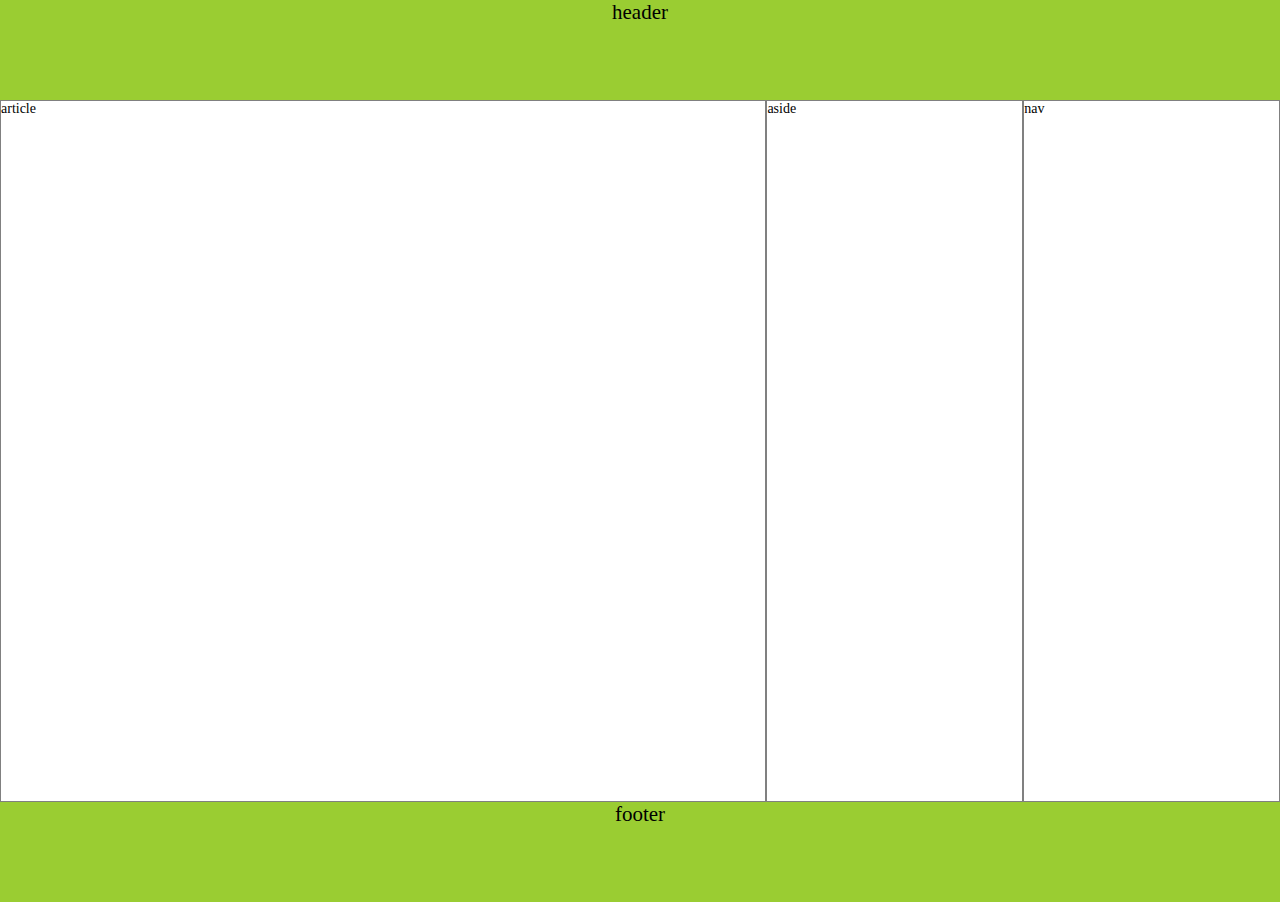
<file: layout.html>
<!DOCTYPE html>
<html lang="en">
<head>
    <meta charset="UTF-8">
    <meta http-equiv="X-UA-Compatible" content="IE=edge">
    <meta name="viewport" content="width=device-width, initial-scale=1.0">
    <title>Document</title>
    <link rel="stylesheet" href="css/style01.css">
</head>
<body>
    <div class="container">
        <header>header</header>
        <section>
            <article>article</article>
            <aside id="right">aside</aside>
            <nav>nav</nav>
        </section>
        <footer>footer</footer>
    </div>
</body>
</html>
</file>
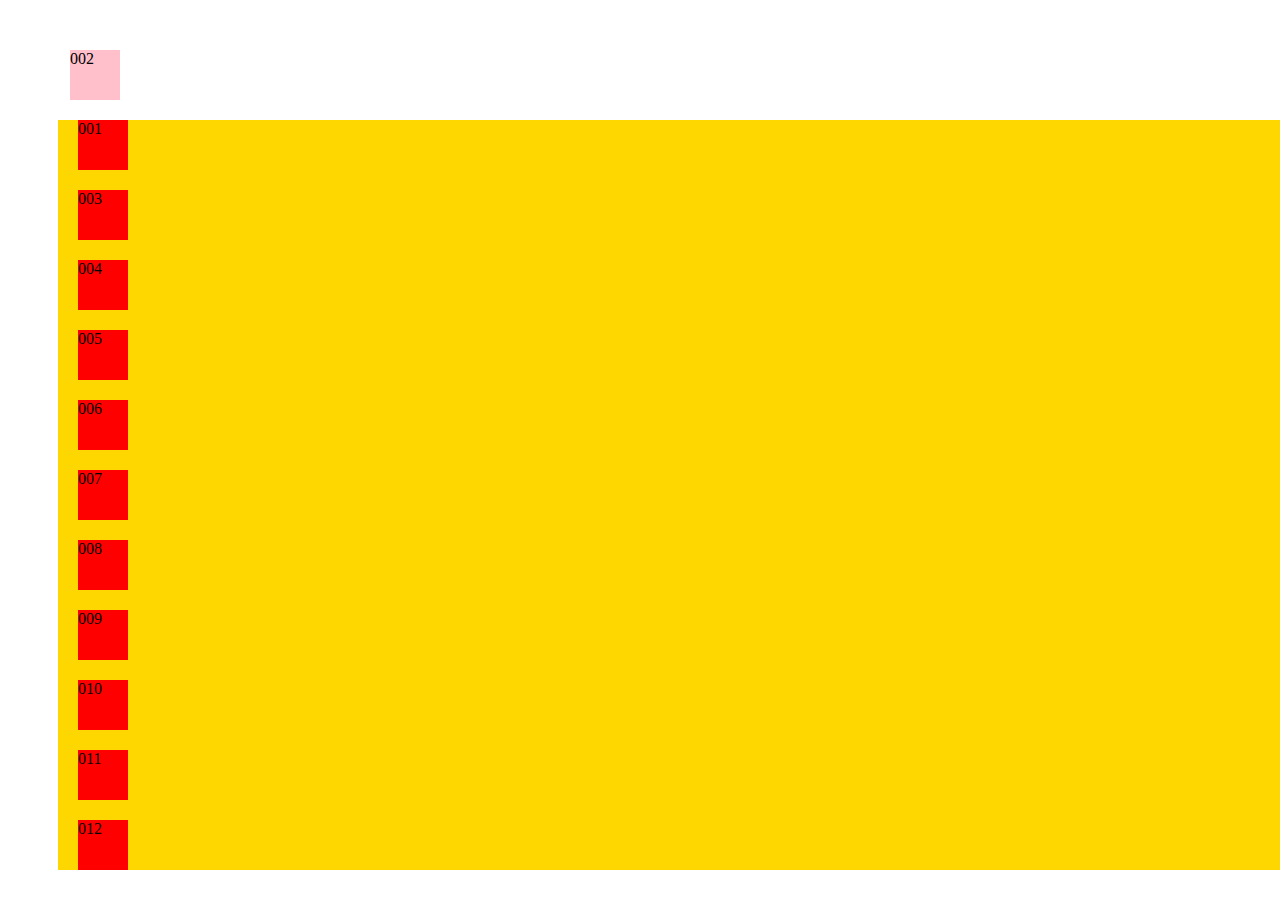
<file: position.html>
<!DOCTYPE html>
<html lang="en">
<head>
    <meta charset="UTF-8">
    <meta http-equiv="X-UA-Compatible" content="IE=edge">
    <meta name="viewport" content="width=device-width, initial-scale=1.0">
    <title>Document</title>
    <link rel="stylesheet" href="css/style.css">
</head>
<body>
    <article class="container">
        <div>001</div>
        <div class="box">002</div>
        <div>003</div>
        <div>004</div>
        <div>005</div>
        <div>006</div>
        <div>007</div>
        <div>008</div>
        <div>009</div>
        <div>010</div>
        <div>011</div>
        <div>012</div>
    </article>
</body>
</html>
</file>
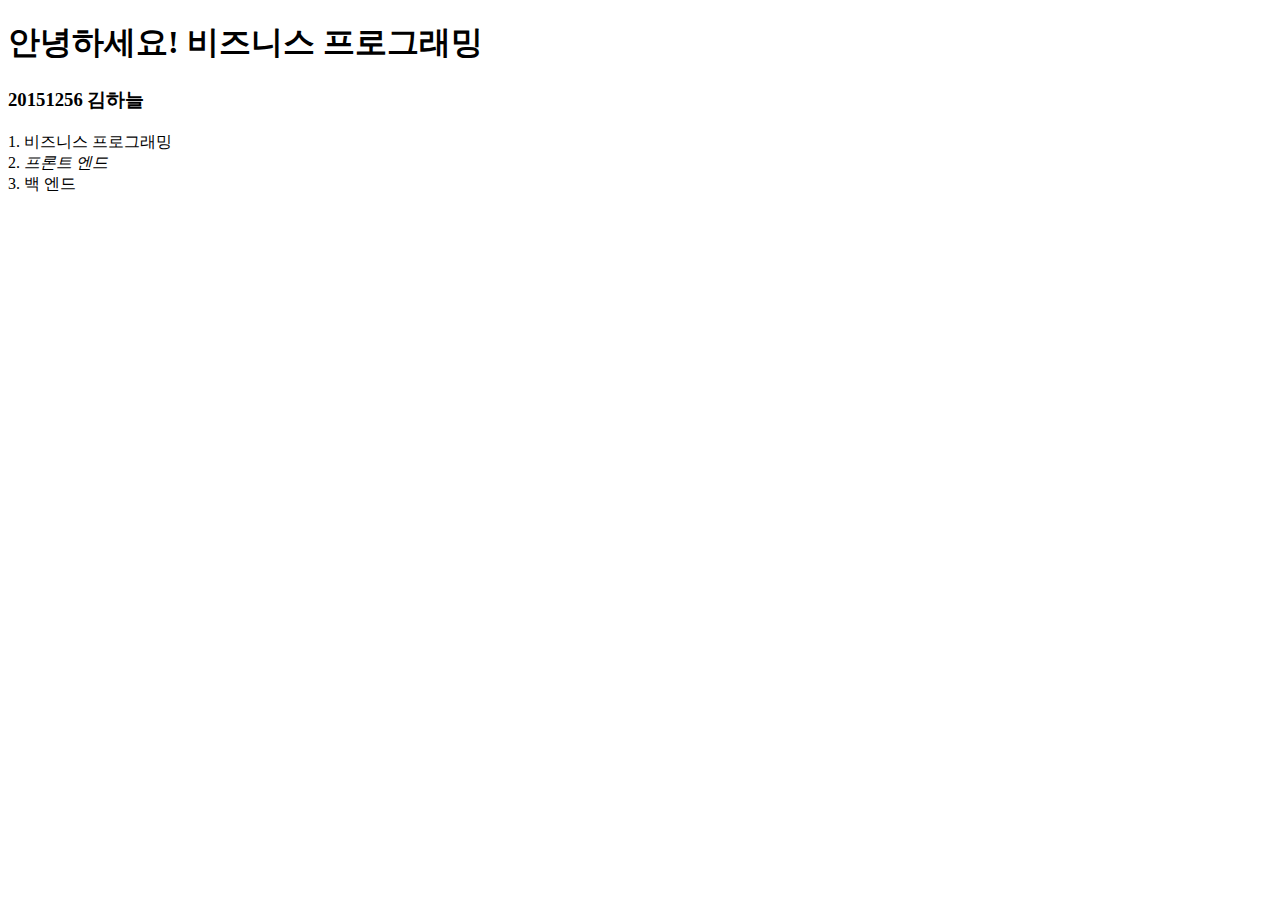
<file: start.html>
<!DOCTYPE html>
<html lang="ko">

<head>
    <meta charset="UTF-8">
    <meta http-equiv="X-UA-Compatible" content="IE=edge">
    <meta name="viewport" content="width=device-width, initial-scale=1.0">
    <title>20151256_HaneulKim</title>
</head>

<body>
    <h1>안녕하세요! 비즈니스 프로그래밍</h1>
    <h3>20151256 김하늘</h3>
    <!-- <div>
        <ol>
            <li>비즈니스 프로그래밍</li>
            <li>프론트 엔드</li>
            <li>백 엔드</li>
        </ol>
    </div> -->
        1. 비즈니스 프로그래밍<br>
        2. <i>프론트 엔드</i><br>
        3. 백 엔드<br>
</body>

</html>
</file>
<file: css/style01.css>
body {
    margin: 0;
    font-size: 14px;
}

header, footer {
    height: 100px;
    background-color: yellowgreen;
    text-align: center;
    font-size: 1.5em;
}

article, aside, nav {
    border: 1px solid gray;
    /* height: 300px; */
    height: calc(100vh - 200px);
}

section {
    display: flex;
}

article {
    flex: 3;
}

aside {
    flex: 1;
}

nav {
    flex: 1;
}
</file>
<file: css/style.css>
.container {
    background-color: gold;
    left: 50px;
    top: 100px;
    position: relative;
}

div {
    width: 50px;
    height: 50px;
    margin : 20px;
    background-color: red;
    display: block;
    
}

.box {
    background-color: pink;
    top: 30px;
    left: 50px;
    position: fixed;
}
</file>
